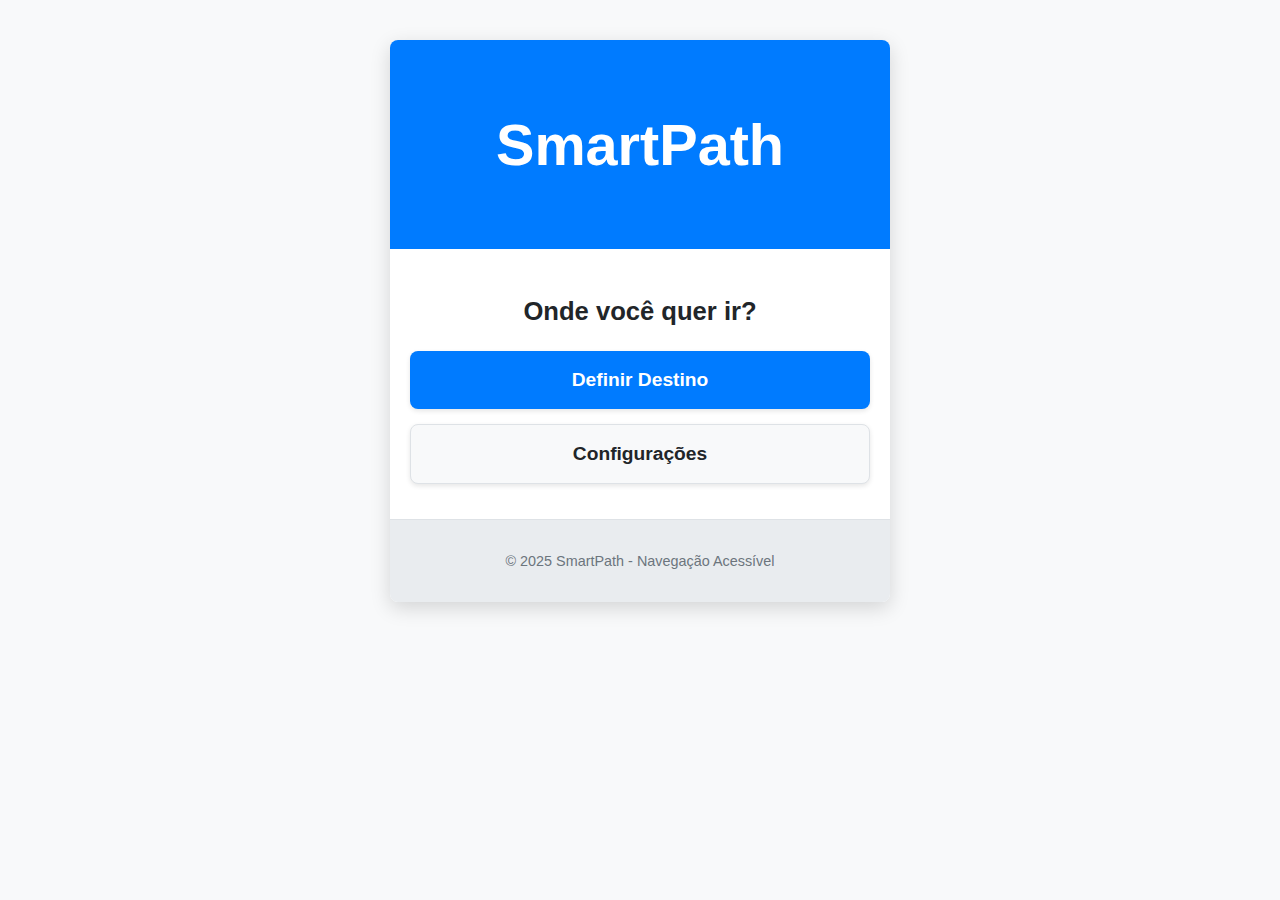
<file: index.html>
<!DOCTYPE html>
<html lang="pt-BR">

<head>
    <meta charset="UTF-8">
    <meta name="viewport" content="width=device-width, initial-scale=1.0">
    <title>SmartPath - Navegação Acessível</title>
    <link rel="stylesheet" href="style.css">
    <style>
        /* Adicione estilos para o contêiner do mapa */
        #map {
            height: 400px;
            /* Defina uma altura para o mapa ser visível */
            width: 100%;
            margin-bottom: 20px;
            display: none;
            /* Inicialmente oculto, será mostrado pelo JS */
        }
    </style>
    <link rel="preconnect" href="https://fonts.googleapis.com">
    <link rel="preconnect" href="https://fonts.gstatic.com" crossorigin>
    <link href="https://fonts.googleapis.com/css2?family=Roboto:wght@400;500;700&display=swap" rel="stylesheet">
    </head>

<body>
    <div class="app-container">
        <header class="app-header">
            <h1>SmartPath</h1>
        </header>

        <main class="app-main">
            <section id="main-navigation" class="screen active">
                <h2>Onde você quer ir?</h2>
                <button class="large-button primary" onclick="showSetDestination()">Definir Destino</button>
                <button class="large-button secondary" onclick="showSettings()">Configurações</button>
            </section>

            <section id="set-destination" class="screen">
                <h2>Definir Destino</h2>
                <div class="input-group">
                   <label for="destination-input">Destino:</label>
                   <input type="text" id="destination-input" placeholder="Digite o destino">
                </div>
                
                <div class="button-group">
                     <button id="start-speech-recognition" class="large-button secondary">Falar Destino</button>
                     <button class="large-button primary" onclick="startNavigation()">Iniciar Navegação</button>
                     <button class="large-button secondary" onclick="showMainNavigation()">Voltar</button>
                </div>
                <p id="speech-status-message" class="status-message"></p>
        
                <div id="loading-indicator" class="loading-indicator">
                   <svg role="img" aria-label="Carregando...">
                       <title>Carregando...</title>
                       <circle cx="50" cy="50" r="45" stroke="#007bff" stroke-width="5" fill="none">
                           <animateTransform attributeName="transform" type="rotate" from="0 50 50" to="360 50 50" dur="1s" repeatCount="indefinite" />
                       </circle>
                   </svg>
                   <span class="visually-hidden">Carregando...</span>
                </div>
            </section>

            <section id="navigation-screen" class="screen">
                <h2>Carregando Navegação</h2>
                <div id="map"></div>
                <div id="detailed-instructions-container" class="detailed-instructions">
                    <p id="current-detailed-instruction">Aguardando instruções detalhadas...</p>
                    <ul id="next-steps" aria-live="polite">
                    </ul>
                </div>
                <div class="button-group">
                    <button class="large-button action" onclick="shareLocation()">Compartilhar Localização</button>
                    <button class="large-button secondary" onclick="showMainNavigation()">Parar</button>
                </div>
            </section>

            <section id="settings-screen" class="screen">
                <h2>Configurações</h2>
                <div class="setting-item">
                    <label for="font-size-slider">Tamanho da Fonte:</label>
                    <input type="range" id="font-size-slider" min="16" max="24" value="18"
                        oninput="adjustFontSize(this.value)">
                    <span id="font-size-value">18px</span>
                </div>
                <div class="setting-item">
                    <label for="contrast-select">Tema de Contraste:</label>
                    <select id="contrast-select" onchange="applyContrast(this.value)">
                        <option value="normal">Normal</option>
                        <option value="high">Alto Contraste</option>
                    </select>
                </div>
                <button class="large-button secondary" onclick="showMainNavigation()">Voltar</button>
            </section>
        </main>

        <footer class="app-footer">
            <p>© 2025 SmartPath - Navegação Acessível</p>
        </footer>
    </div>

    <script src="script.js"></script>
</body>

</html>
</file>
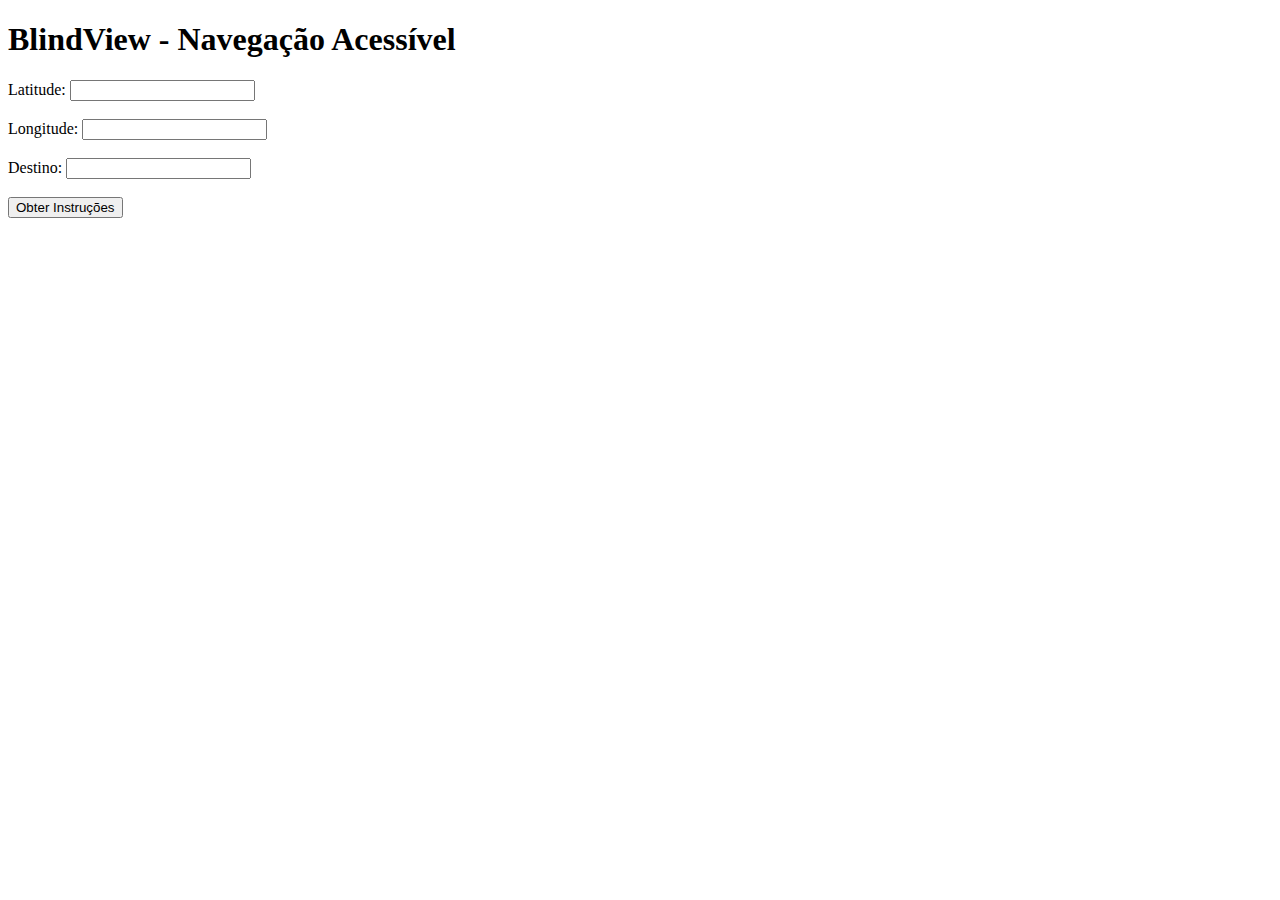
<file: backup/index.html>
<!DOCTYPE html>
<html>
<head>
    <title>BlindView</title>
</head>
<body>
    <h1>BlindView - Navegação Acessível</h1>
    <form id="navigationForm">
        <div>
            <label for="latitude">Latitude:</label>
            <input type="number" step="any" id="latitude" name="latitude" required><br><br>
        </div>
        <div>
            <label for="longitude">Longitude:</label>
            <input type="number" step="any" id="longitude" name="longitude" required><br><br>
        </div>
        <div>
            <label for="destination">Destino:</label>
            <input type="text" id="destination" name="destination" required><br><br>
        </div>
        <button type="button" onclick="requestNavigation()">Obter Instruções</button>
    </form>

    <div id="instructions"></div>
    <div id="notification"></div>

    <script>
        async function requestNavigation() {
            const latitude = document.getElementById("latitude").value;
            const longitude = document.getElementById("longitude").value;
            const destination = document.getElementById("destination").value;

            const data = {
                latitude: parseFloat(latitude),
                longitude: parseFloat(longitude),
                destination: destination
            };

            try {
                const response = await fetch("http://127.0.0.1:8000/navigate/", {
                    method: "POST",
                    headers: {
                        "Content-Type": "application/json",
                    },
                    body: JSON.stringify(data),
                });

                if (response.ok) {
                    const result = await response.json();
                    document.getElementById("instructions").innerText = "Instruções: " + result.instructions;
                    document.getElementById("notification").innerText = "Notificações enviadas (simulação)!";
                } else {
                    const error = await response.json();
                    document.getElementById("instructions").innerText = "Erro: " + error.detail;
                    document.getElementById("notification").innerText = "";
                }
            } catch (error) {
                document.getElementById("instructions").innerText = "Erro na requisição: " + error;
                document.getElementById("notification").innerText = "";
            }
        }
    </script>
</body>
</html>
</file>
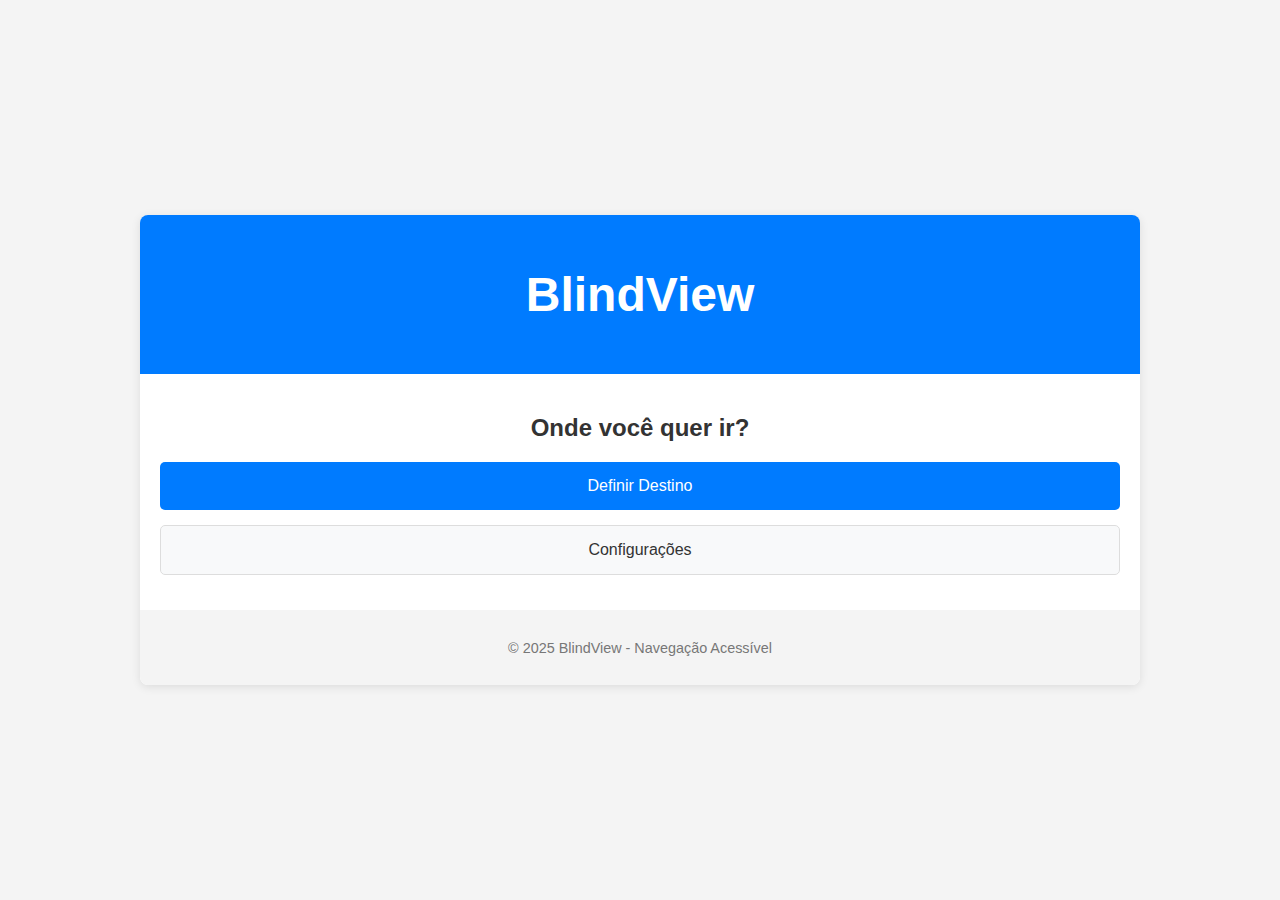
<file: backup/v1/index.html>
<!DOCTYPE html>
<html lang="pt-BR">

<head>
    <meta charset="UTF-8">
    <meta name="viewport" content="width=device-width, initial-scale=1.0">
    <title>BlindView - Navegação Acessível</title>
    <link rel="stylesheet" href="style.css">
</head>

<body>
    <div class="app-container">
        <header class="app-header">
            <h1>BlindView</h1>
        </header>

        <main class="app-main">
            <section id="main-navigation" class="screen active">
                <h2>Onde você quer ir?</h2>
                <button class="large-button primary" onclick="showSetDestination()">Definir Destino</button>
                <button class="large-button secondary" onclick="showSettings()">Configurações</button>
            </section>

            <section id="set-destination" class="screen">
               <h2>Definir Destino</h2>
               <div class="input-group">
                   <center><label for="destination-input">Destino:</label></center>
                   <center><input type="text" id="destination-input" placeholder="Digite o destino"></center>
               </div>
               <div class="button-group">
                   <button class="large-button primary" onclick="startNavigation()">Iniciar Navegação</button>
                   <button class="large-button secondary" onclick="showMainNavigation()">Voltar</button>
               </div>
               <div id="loading-indicator" class="loading-indicator">
                   <svg viewBox="0 0 100 100" xmlns="http://www.w3.org/2000/svg">
                       <circle cx="50" cy="50" r="45" stroke="#007bff" stroke-width="5" fill="none">
                           <animateTransform attributeName="transform" type="rotate" from="0 50 50" to="360 50 50" dur="1s" repeatCount="indefinite" />
                       </circle>
                   </svg>
               </div>
            </section>

            <section id="navigation-screen" class="screen">
                <h2>Navegação em Andamento</h2>
                <div id="detailed-instructions-container" class="detailed-instructions">
                    <p id="current-detailed-instruction">Aguardando instruções detalhadas...</p>
                    <ul id="next-steps" aria-live="polite">
                    </ul>
                </div>
                <div class="button-group">
                    <button class="large-button action" onclick="shareLocation()">Compartilhar Localização</button>
                    <button class="large-button secondary" onclick="showMainNavigation()">Parar</button>
                </div>
            </section>

            <section id="settings-screen" class="screen">
                <h2>Configurações</h2>
                <div class="setting-item">
                    <label for="font-size-slider">Tamanho da Fonte:</label>
                    <input type="range" id="font-size-slider" min="16" max="24" value="18"
                        oninput="adjustFontSize(this.value)">
                    <span id="font-size-value">18px</span>
                </div>
                <div class="setting-item">
                    <label for="contrast-select">Tema de Contraste:</label>
                    <select id="contrast-select" onchange="applyContrast(this.value)">
                        <option value="normal">Normal</option>
                        <option value="high">Alto Contraste</option>
                    </select>
                </div>
                <button class="large-button secondary" onclick="showMainNavigation()">Voltar</button>
            </section>
        </main>

        <footer class="app-footer">
            <p>&copy; 2025 BlindView - Navegação Acessível</p>
        </footer>
    </div>

    <script src="script.js"></script>
</body>

</html>
</file>
<file: style.css>
/* style.css */

/* --- Variáveis CSS (Melhor organização e facilidade de mudança de tema) --- */
:root {
    --primary-color: #007bff; /* Azul vibrante para ações primárias */
    --secondary-color: #6c757d; /* Cinza para botões secundários */
    --action-color: #28a745; /* Verde para ações importantes (ex: Compartilhar) */
    --background-color: #f8f9fa; /* Fundo claro geral */
    --card-background: #ffffff; /* Fundo para cards/seções */
    --text-color: #212529; /* Cor de texto principal escura */
    --light-text-color: #ffffff; /* Cor de texto para fundos escuros */
    --border-color: #dee2e6; /* Cor de borda sutil */
    --focus-outline-color: #0056b3; /* Cor para o contorno de foco acessível */

    --font-family: 'Arial', sans-serif; /* Fonte clara e legível */
    --base-font-size: 1em; /* Tamanho base (normalmente 16px) */
    --padding-medium: 15px;
    --padding-large: 20px;
    --margin-medium: 15px;
    --margin-large: 20px;
    --border-radius: 8px; /* Bordas mais arredondadas */
    --box-shadow: 0 6px 20px rgba(0, 0, 0, 0.15);/* Sombra mais suave */
}

/* --- Estilos Gerais --- */
body {
    font-family: var(--font-family);
    line-height: 1.6;
    color: var(--text-color);
    background-color: var(--background-color);
    margin: 0;
    padding: var(--padding-large); /* Adiciona padding nas laterais */
    display: flex;
    justify-content: center;
    align-items: flex-start; /* Alinha ao topo do container */
    min-height: 100vh;
    box-sizing: border-box; /* Inclui padding e borda no tamanho total */
}

.app-container {
    background-color: var(--card-background);
    border-radius: var(--border-radius);
    box-shadow: var(--box-shadow);
    overflow: hidden; /* Garante que cantos arredondados funcionem com header */
    width: 100%; /* Ocupa largura total no mobile */
    max-width: 500px; /* Largura máxima para desktop */
    margin-top: var(--margin-large); /* Espaço do topo */
    margin-bottom: var(--margin-large); /* Espaço inferior */
    display: flex; /* Usar flexbox para organizar header, main e footer */
    flex-direction: column;
}

.app-header {
    background-color: var(--primary-color);
    color: var(--light-text-color);
    padding: var(--padding-large);
    text-align: center;
    font-size: 1.8em; /* Aumenta um pouco o tamanho do título */
    font-weight: bold;
}

.app-main {
    padding: var(--padding-large); /* Padding interno maior */
    flex-grow: 1; /* Faz o main ocupar o espaço restante */
}

.app-footer {
    text-align: center;
    padding: var(--padding-medium);
    background-color: #e9ecef; /* Um cinza claro diferente */
    color: var(--secondary-color); /* Cor suave para o texto do footer */
    font-size: 0.9em;
    border-top: 1px solid var(--border-color); /* Linha separadora */
}

/* --- Telas --- */
.screen {
    display: none;
    width: 100%; /* Garante que as telas ocupem a largura do main */
}

.screen.active {
    display: block;
}

/* --- Títulos das Seções --- */
h2 {
    color: var(--text-color); /* Usa a cor de texto principal */
    margin-bottom: var(--margin-large);
    text-align: center;
    font-size: 1.6em;
}

/* --- Botões Grandes (Melhorando padding e fonte) --- */
.large-button {
    display: block;
    width: 100%; /* Garante largura total */
    padding: 18px var(--padding-medium); /* Padding maior para área de clique */
    margin-bottom: var(--margin-medium);
    border: none;
    border-radius: var(--border-radius); /* Usa variável de borda */
    font-size: 1.2em; /* Aumenta a fonte do botão */
    font-weight: bold;
    cursor: pointer;
    transition: background-color 0.3s ease, opacity 0.3s ease, transform 0.1s ease, box-shadow 0.3s ease; /* Adicionar box-shadow à transição */
    text-align: center;
    text-decoration: none;
    box-shadow: 0 2px 5px rgba(0, 0, 0, 0.1); /* Sombra leve nos botões */
    box-sizing: border-box; /* Inclui padding na largura */
}

.large-button.primary {
    background-color: var(--primary-color);
    color: var(--light-text-color);
}

.large-button.secondary {
    background-color: var(--background-color); /* Fundo mais claro */
    color: var(--text-color);
    border: 1px solid var(--border-color);
}

.large-button.action {
    background-color: var(--action-color);
    color: var(--light-text-color);
}

/* --- Estados de Interação (Hover e Focus) --- */
.large-button:hover {
    opacity: 0.95; /* Efeito de opacidade sutil */
    box-shadow: 0 4px 10px rgba(0, 0, 0, 0.2); /* Sombra aumenta no hover */
    transform: translateY(-2px); /* Levanta um pouco */
}

.large-button:active {
    transform: scale(0.98) translateY(0);; /* Efeito de clique sutil */
    box-shadow: 0 1px 3px rgba(0, 0, 0, 0.1); /* Sombra diminui no clique */
}

.large-button:focus {
    outline: 3px solid var(--focus-outline-color); /* Contorno claro e visível para acessibilidade */
    outline-offset: 2px; /* Espaço entre o contorno e o botão */
    /* Remover outline padrão se necessário, mas o contorno personalizado é melhor */
    /* outline: none; */
}

/* --- Grupos de Botões --- */
.button-group {
    display: flex;
    flex-direction: column;
    gap: 15px; /* Espaço entre os botões usando gap */
    margin-top: var(--margin-large);
}

/* --- Inputs e Labels --- */
.input-group {
    margin-bottom: var(--margin-large);
    text-align: center; /* Alinha o grupo à esquerda */
    border-color: var(--primary-color);
    /*box-shadow: 0 0 8px rgba(0, 123, 255, 0.4); /* Sombra mais visível no foco */
    outline: none;
}

.input-group label {
    display: block; /* Label em sua própria linha */
    margin-bottom: 8px; /* Espaço abaixo do label */
    font-weight: bold;
    color: var(--text-color);
    font-size: 1.1em; /* Fonte levemente maior */
}

.input-group input[type="text"] {
    width: 100%; /* Ocupa a largura total do contêiner pai */
    padding: 12px; /* Padding interno generoso */
    border: 1px solid var(--border-color);
    border-radius: var(--border-radius);
    font-size: 1.1em; /* Fonte maior dentro do input */
    box-sizing: border-box; /* Inclui padding e borda na largura total */
    transition: border-color 0.3s ease, box-shadow 0.3s ease;
}

.input-group input[type="text"]:focus {
    border-color: var(--primary-color);
    box-shadow: 0 0 6px rgba(0, 123, 255, 0.3); /* Sombra suave no foco */
    outline: none; /* Remover outline padrão se a sombra for suficiente */
}

/* --- Remove a centralização da tag <center> no HTML --- */
.input-group center {
    display: block; /* Trata o conteúdo da center como bloco */
    text-align: initial; /* Remove o text-align: center aplicado pela tag center */
}

.input-group center label,
.input-group center input {
    /* Garante que os elementos internos herdem o comportamento de bloco/largura */
     display: block;
     width: 100%;
     box-sizing: border-box;
}


/* --- Indicador de Loading --- */
.loading-indicator {
    display: flex; /* Usar flexbox para centralizar */
    justify-content: center;
    align-items: center;
    margin-top: var(--margin-medium);
    margin-bottom: var(--margin-medium);
    min-height: 30px; /* Garante um espaço mínimo mesmo vazio */
    /* JS controla o display: none/flex */
    display: none; /* Oculto por padrão */
}

.loading-indicator svg {
    width: 40px; /* Aumenta um pouco o tamanho */
    height: 40px;
    color: var(--primary-color); /* Define a cor do ícone SVG */
}

/* Animação de rotação (já presente, só garantir a cor) */
@keyframes rotate {
    to { transform: rotate(360deg); }
}

.loading-indicator svg circle {
     stroke: currentColor; /* Usa a cor definida no SVG parent */
}


/* --- Área do Mapa --- */
#map {
    height: 350px; /* Altura do mapa, pode ajustar */
    width: 100%;
    margin-bottom: var(--margin-large);
    border-radius: var(--border-radius);
    border: 1px solid var(--border-color);
    background-color: #e0e0e0; /* Cor de fundo enquanto carrega */
    /* JS controla o display: none/block */
    display: none;
}

/* --- Instruções Detalhadas --- */
.detailed-instructions-container { /* Renomeado para evitar conflito, se houver */
    margin-top: var(--margin-large);
    text-align: left;
    background-color: var(--background-color);
    padding: var(--padding-medium);
    border-radius: var(--border-radius);
    border: 1px solid var(--border-color);
    /* Propriedades para quebrar texto longo */
    word-wrap: break-word;
    overflow-wrap: break-word;
    /* Adicionado para melhor espaçamento */
    line-height: 1.7;
}

#current-detailed-instruction {
    font-size: 1.1em;
    font-weight: bold;
    margin-bottom: 10px;
    color: var(--primary-color); /* Destacar instrução atual */
    /* Garante que a instrução atual não se misture com os próximos passos */
    display: block;
}

#next-steps {
    list-style: none; /* Remove marcadores padrão */
    padding: 0;
    margin: 0;
    margin-top: 15px; /* Espaço acima da lista de próximos passos */
}

#next-steps li {
    background-color: var(--card-background); /* Fundo para cada passo */
    border: 1px solid var(--border-color);
    border-radius: var(--border-radius);
    padding: 10px;
    margin-bottom: 10px; /* Espaço entre os passos */
    font-size: 1em;
    line-height: 1.5;
    word-wrap: break-word; /* Garante quebra de texto nos itens da lista */
    overflow-wrap: break-word;
}

/* --- Estilos para a tela de Configurações --- */
#settings-screen h2 {
     margin-bottom: var(--margin-large);
}

.setting-item {
    margin-bottom: var(--margin-large);
    text-align: left;
}

.setting-item label {
    display: block;
    margin-bottom: 8px;
    font-weight: bold;
    font-size: 1.1em;
    color: var(--text-color);
}

.setting-item input[type="range"],
.setting-item select {
    display: block;
    width: 100%;
    margin-top: 5px;
    font-size: 1em;
    padding: 10px; /* Aumenta o padding */
    border: 1px solid var(--border-color);
    border-radius: var(--border-radius);
    box-sizing: border-box; /* Inclui padding e borda no tamanho */
}

/* Estilo para o valor do range */
#font-size-value {
    display: inline-block; /* Exibe ao lado */
    margin-left: 10px;
    font-weight: bold;
    color: var(--primary-color);
}


/* --- Estilos para Alto Contraste (Refinados para usar variáveis) --- */
.high-contrast body {
    background-color: #000;
    color: #fff;
}

.high-contrast .app-container {
    background-color: #333;
    box-shadow: 0 4px 12px rgba(255, 255, 255, 0.2);
}

.high-contrast .app-header {
    background-color: #ffff00; /* Amarelo forte */
    color: #000;
}

.high-contrast h2 {
    color: #eee;
}

.high-contrast .large-button.primary {
    background-color: #ffff00; /* Amarelo forte */
    color: #000;
    border-color: #000; /* Borda para alto contraste */
}

.high-contrast .large-button.secondary {
    background-color: #555;
    color: #fff;
    border-color: #fff; /* Borda branca */
}

.high-contrast .large-button.action {
    background-color: #00ffff; /* Ciano forte */
    color: #000;
    border-color: #000;
}

/* Foco em Alto Contraste */
.high-contrast .large-button:focus,
.high-contrast input[type="text"]:focus,
.high-contrast select:focus,
.high-contrast input[type="range"]:focus {
    outline: 3px solid #ff00ff; /* Magenta forte */
    outline-offset: 2px;
    border-color: #ff00ff; /* Muda também a borda */
    box-shadow: none; /* Remove sombra para clareza */
}


.high-contrast .input-group label,
.high-contrast .setting-item label {
    color: #fff;
}

.high-contrast .input-group input[type="text"],
.high-contrast .setting-item input[type="range"],
.high-contrast .setting-item select {
    background-color: #444;
    color: #fff;
    border-color: #fff;
}

.high-contrast .detailed-instructions-container { /* Usa o novo nome da classe */
    background-color: #222;
    color: #eee;
    border-color: #555;
}

.high-contrast #current-detailed-instruction {
    color: #ffff00; /* Amarelo forte para a instrução atual */
}

.high-contrast #next-steps li {
    background-color: #333;
    color: #ccc;
    border-color: #555;
}

.high-contrast .app-footer {
    background-color: #222;
    color: #bbb;
    border-top-color: #555;
}

.high-contrast .loading-indicator svg circle {
     stroke: #ffff00; /* Amarelo forte para o loading */
}


/* --- Estilos para Tamanho de Fonte Ajustável (Assumindo JS ajusta a classe/variável) --- */
/* Você pode adicionar classes ao body como .font-large, .font-xlarge */
.font-large body { font-size: 1.1em; }
.font-xlarge body { font-size: 1.2em; }
/* Ou ajustar diretamente a variável CSS --base-font-size via JS */
/* document.documentElement.style.setProperty('--base-font-size', value + 'px'); */
/* E então todos os em/rem se ajustarão */


/* --- Layout Responsivo (Básico) --- */
@media (max-width: 600px) {
    body {
        padding: var(--padding-medium); /* Menos padding em telas pequenas */
    }

    .app-main {
        padding: var(--padding-medium); /* Menos padding interno */
    }

    .app-header {
        font-size: 1.5em; /* Título menor em telas pequenas */
        padding: var(--padding-medium);
    }

    h2 {
        font-size: 1.3em; /* Títulos de seção menores */
    }

    .large-button {
        padding: 15px var(--padding-medium); /* Padding ajustado */
        font-size: 1.1em;
    }
}

/* Estilo para mensagens de status da fala */
.status-message {
    margin-top: 15px;
    font-size: 1em;
    color: #555; /* Cor padrão para mensagens */
    text-align: center;
}

/* Estilo para mensagens de erro */
.status-message.error {
    color: red; /* Cor vermelha para erros */
    font-weight: bold;
}

/* Estilo para o input quando o reconhecimento de voz estiver ativo */
.input-group input[type="text"].listening {
    border-color: var(--primary-color);
    box-shadow: 0 0 8px rgba(0, 123, 255, 0.6);
}

.visually-hidden {
    position: absolute;
    width: 1px;
    height: 1px;
    margin: -1px;
    padding: 0;
    overflow: hidden;
    clip: rect(0, 0, 0, 0);
    border: 0;
}
</file>
<file: backup/v1/style.css>
body {
    font-family: sans-serif;
    margin: 0;
    background-color: #f4f4f4;
    color: #333;
    display: flex;
    justify-content: center;
    align-items: center;
    min-height: 100vh;
}

.app-container {
    background-color: #fff;
    border-radius: 8px;
    box-shadow: 0 2px 10px rgba(0, 0, 0, 0.1);
    overflow: hidden;
    width: 90%;
    max-width: 1000px;
}

.app-header {
    background-color: #007bff;
    color: #fff;
    padding: 20px;
    text-align: center;
    font-size: 1.5em;
}

.app-main {
    padding: 20px 20px;
}

.screen {
    display: none;
    width: 100%
}

.screen.active {
    display: block;
    width: 100%
}

h2 {
    color: #333;
    margin-bottom: 20px;
    text-align: center;
}

.large-button {
    display: block;
    width: 100%;
    padding: 15px;
    margin-bottom: 15px;
    border: none;
    border-radius: 5px;
    font-size: 1em;
    cursor: pointer;
    transition: background-color 0.3s ease;
    text-align: center;
    text-decoration: none;
}

.primary {
    background-color: #007bff;
    color: #fff;
}

.secondary {
    background-color: #f8f9fa;
    color: #333;
    border: 1px solid #ddd;
}

.action {
    background-color: #28a745;
    color: #fff;
}

.large-button:hover {
    opacity: 0.9;
}

.input-group {
    margin-bottom: 20px;
    padding: -10px;
}

.input-group label {
    display: block;
    margin-bottom: 5px;
    color: #555;
}

.input-group input[type="text"] {
    width: 100%;
    padding-bottom: 10px ;
    padding-top: 10px ;
    padding-right: -30px;
    border: 1px solid #ddd;
    border-radius: 5px;
    align-content: center;
    font-size: 1em;
}

.button-group {
    display: flex;
    flex-direction: column;
    gap: 10px;
}

.instructions {
    background-color: #e9ecef;
    padding: 15px;
    border-radius: 5px;
    margin-bottom: 20px;
    font-size: 1.1em;
    text-align: center;
}

.setting-item {
    margin-bottom: 20px;
}

.setting-item label {
    display: block;
    margin-bottom: 5px;
    color: #555;
}

.setting-item input[type="range"],
.setting-item select {
    width: 100%;
    padding: 10px;
    border: 1px solid #ddd;
    border-radius: 5px;
    font-size: 1em;
}

.app-footer {
    text-align: center;
    padding: 15px;
    background-color: #f4f4f4;
    color: #777;
    font-size: 0.9em;
}

/* Estilos para Alto Contraste */
.high-contrast body {
    background-color: #000;
    color: #fff;
}

.high-contrast .app-container {
    background-color: #333;
    box-shadow: 0 2px 10px rgba(255, 255, 255, 0.2);
}

.high-contrast .app-header {
    background-color: #ffc107;
    color: #000;
}

.high-contrast h2 {
    color: #eee;
}

.high-contrast .large-button.primary {
    background-color: #ffc107;
    color: #000;
}

.high-contrast .large-button.secondary {
    background-color: #555;
    color: #eee;
    border-color: #777;
}

.high-contrast .large-button.action {
    background-color: #198754;
    color: #fff;
}

.high-contrast .input-group label,
.high-contrast .setting-item label {
    color: #ccc;
}

.high-contrast .input-group input[type="text"],
.high-contrast .setting-item input[type="range"],
.high-contrast .setting-item select {
    background-color: #444;
    color: #eee;
    border-color: #666;
}

.high-contrast .instructions {
    background-color: #444;
    color: #eee;
}

.high-contrast .app-footer {
    background-color: #333;
    color: #aaa;
}


.detailed-instructions {
    background-color: #f9f9f9;
    padding: 15px;
    border-radius: 5px;
    margin-bottom: 20px;
    font-size: 1em;
    text-align: left;
    border: 1px solid #eee;
    /* Adicionado para melhor espaçamento e quebra de linha */
    white-space: pre-line;
    word-wrap: break-word;
}

.detailed-instructions p#current-detailed-instruction {
    font-weight: bold;
    margin-bottom: 10px;
    color: #333;
}

.detailed-instructions ul#next-steps {
    list-style-type: disc;
    padding-left: 20px;
    color: #555;
}

.detailed-instructions ul#next-steps li {
    margin-bottom: 5px;
}

.high-contrast .detailed-instructions {
    background-color: #444;
    color: #eee;
    border-color: #666;
}

.high-contrast .detailed-instructions p#current-detailed-instruction {
    color: #fff;
}

.high-contrast .detailed-instructions ul#next-steps {
    color: #ccc;
}

/* Estilos para o ícone de loading */
.loading-indicator {
    text-align: center;
    margin-top: 10px;
    margin-bottom: 20px; /* Adicionado para espaçamento */
    display: none
}

.loading-indicator svg {
    width: 30px;
    height: 30px;
    animation: rotate 1s linear infinite; /* Se você estiver usando a animação do SVG */
}

@keyframes rotate {
    from {
        transform: rotate(0deg);
    }
    to {
        transform: rotate(360deg);
    }
}
</file>
